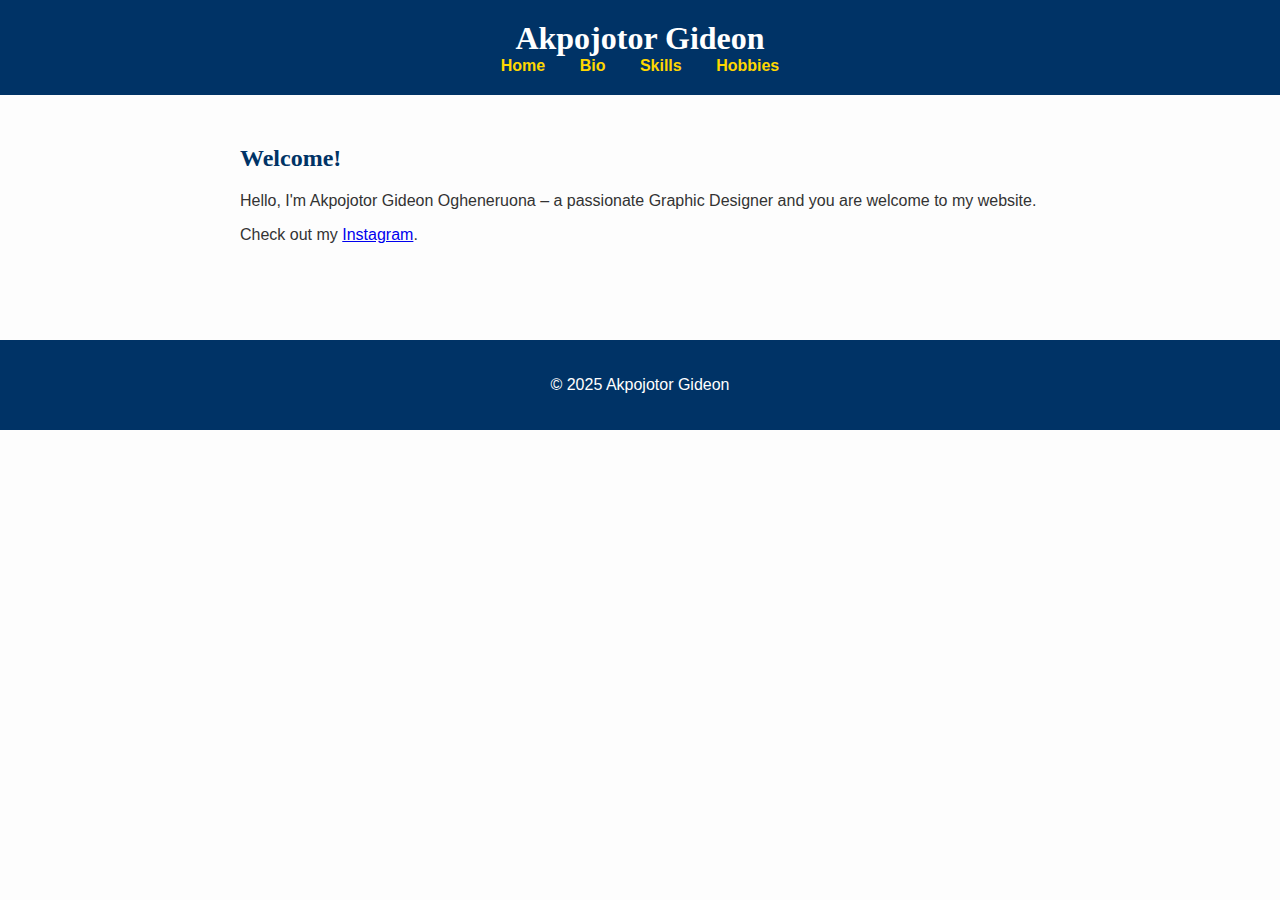
<file: index.html>
<!DOCTYPE html>
<html lang="en">
<head>
  <meta charset="UTF-8">
  <meta name="viewport" content="width=device-width, initial-scale=1.0">
  <title>Akpojotor Gideon Ogheneruona - Home</title>
  <link rel="stylesheet" href="styles.css">
</head>
<body>
  <header>
    <h1>Akpojotor Gideon</h1>
    <nav>
      <a href="index.html">Home</a>
      <a href="bio.html">Bio</a>
      <a href="skills.html">Skills</a>
      <a href="hobbies.html">Hobbies</a>
    </nav>
  </header>

  <main>
    <section>
      <h2>Welcome!</h2>
      <p>Hello, I'm Akpojotor Gideon Ogheneruona – a passionate Graphic Designer and you are welcome to my website.</p>
      <p>Check out my <a href="https://instagram.com/Gidi__frosh" target="_blank">Instagram</a>.</p>
    </section>
  </main>

  <footer>
    <p>&copy; 2025 Akpojotor Gideon</p>
  </footer>
</body>
</html>
</file>
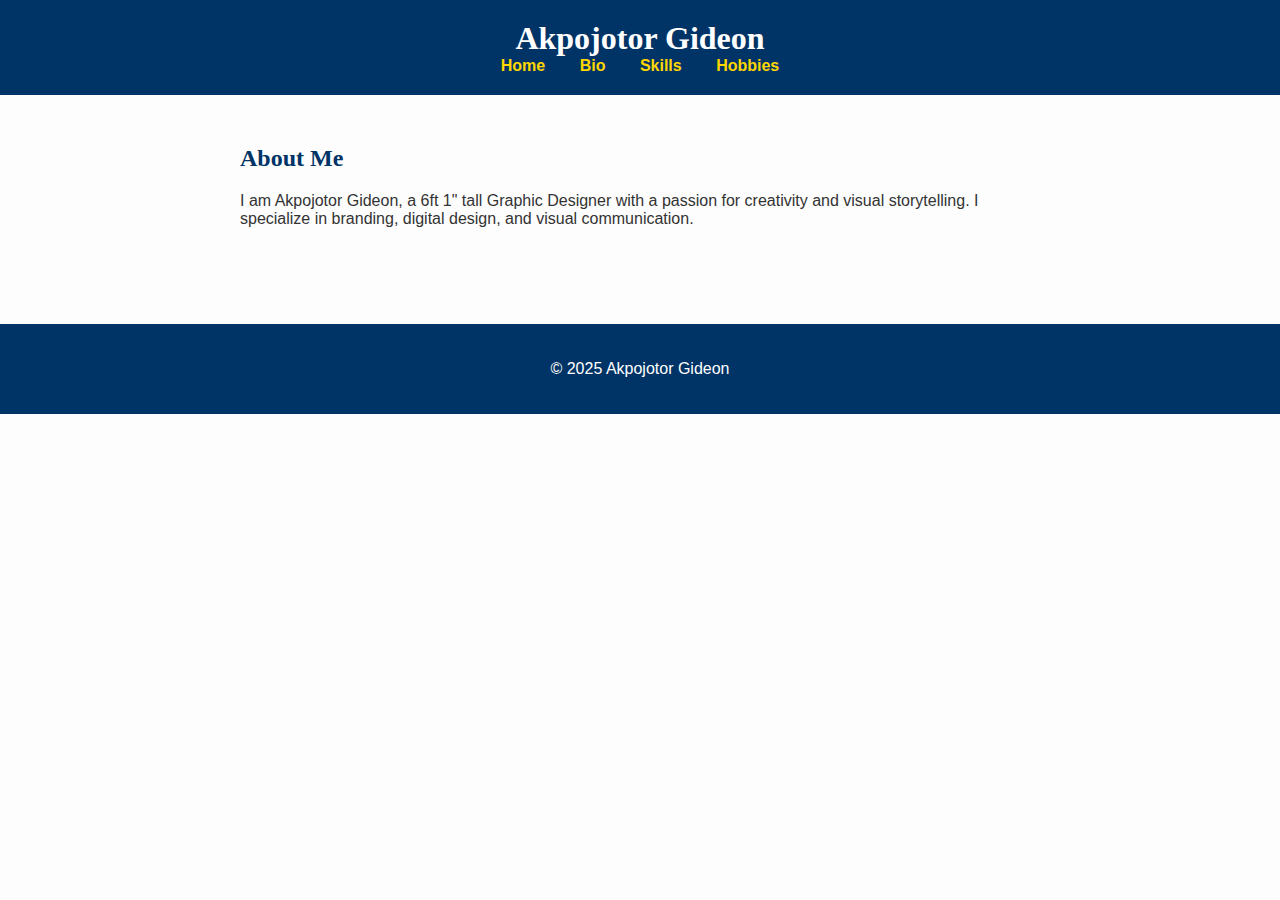
<file: bio.html>
<!DOCTYPE html>
<html lang="en">
<head>
  <meta charset="UTF-8">
  <meta name="viewport" content="width=device-width, initial-scale=1.0">
  <title>Bio - Akpojotor Gideon</title>
  <link rel="stylesheet" href="styles.css">
</head>
<body>
  <header>
    <h1>Akpojotor Gideon</h1>
    <nav>
      <a href="index.html">Home</a>
      <a href="bio.html">Bio</a>
      <a href="skills.html">Skills</a>
      <a href="hobbies.html">Hobbies</a>
    </nav>
  </header>

  <main>
    <section>
      <h2>About Me</h2>
      <p>I am Akpojotor Gideon, a 6ft 1" tall Graphic Designer with a passion for creativity and visual storytelling. I specialize in branding, digital design, and visual communication.</p>
    </section>
  </main>

  <footer>
    <p>&copy; 2025 Akpojotor Gideon</p>
  </footer>
</body>
</html>
</file>
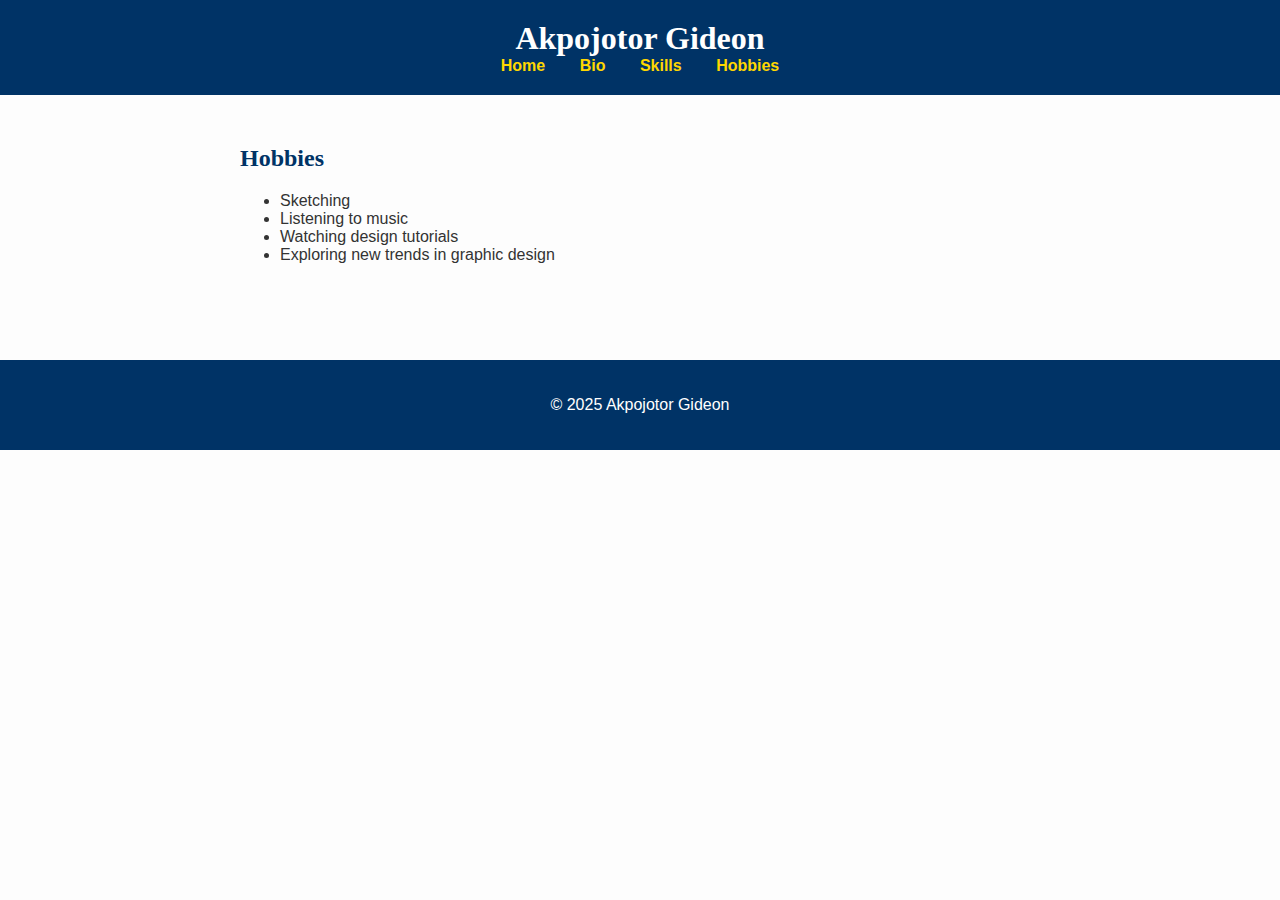
<file: hobbies.html>
<!DOCTYPE html>
<html lang="en">
<head>
  <meta charset="UTF-8">
  <meta name="viewport" content="width=device-width, initial-scale=1.0">
  <title>Hobbies - Akpojotor Gideon</title>
  <link rel="stylesheet" href="styles.css">
</head>
<body>
  <header>
    <h1>Akpojotor Gideon</h1>
    <nav>
      <a href="index.html">Home</a>
      <a href="bio.html">Bio</a>
      <a href="skills.html">Skills</a>
      <a href="hobbies.html">Hobbies</a>
    </nav>
  </header>

  <main>
    <section>
      <h2>Hobbies</h2>
      <ul>
        <li>Sketching</li>
        <li>Listening to music</li>
        <li>Watching design tutorials</li>
        <li>Exploring new trends in graphic design</li>
      </ul>
    </section>
  </main>

  <footer>
    <p>&copy; 2025 Akpojotor Gideon</p>
  </footer>
</body>
</html>
</file>
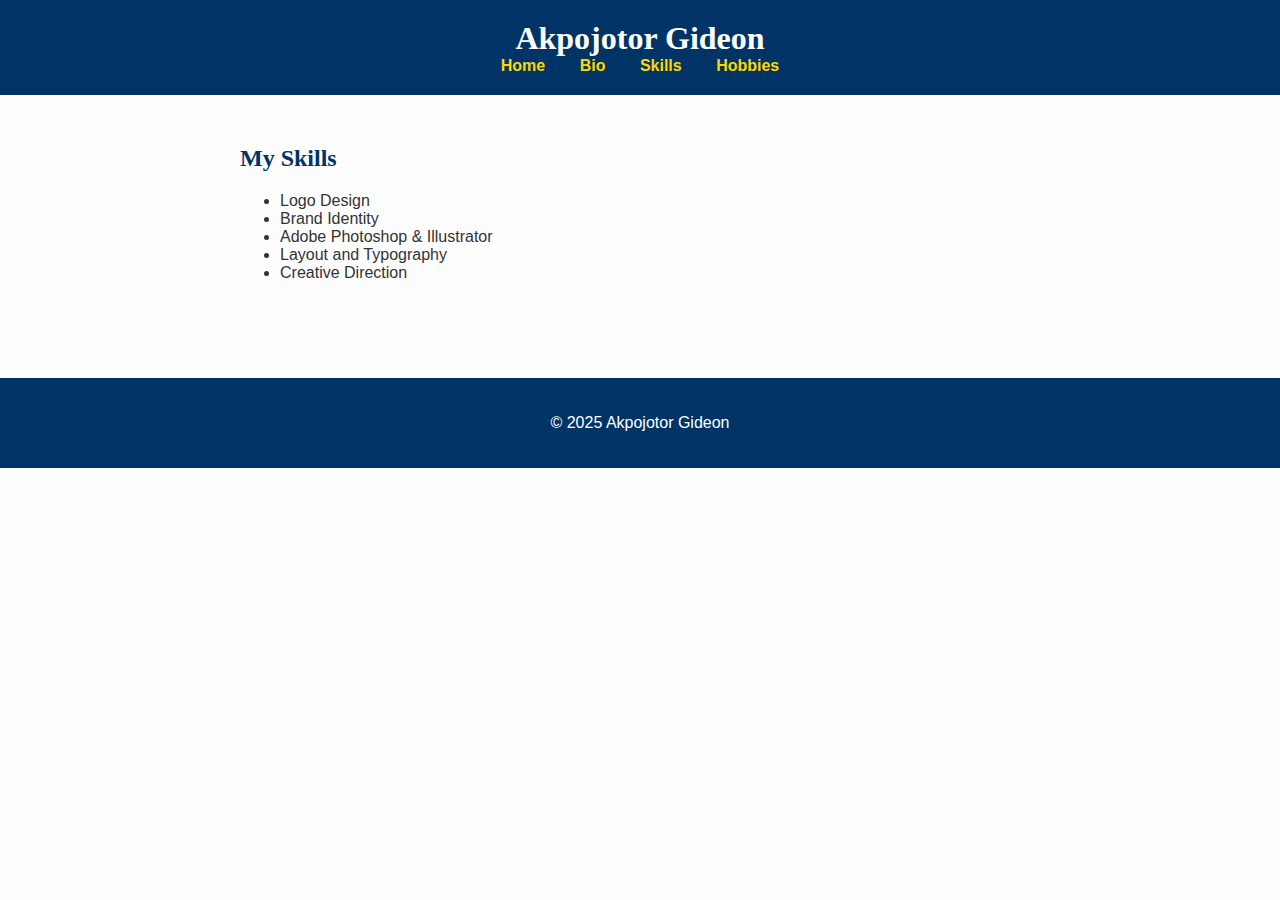
<file: skills.html>
<!DOCTYPE html>
<html lang="en">
<head>
  <meta charset="UTF-8">
  <meta name="viewport" content="width=device-width, initial-scale=1.0">
  <title>Skills - Akpojotor Gideon</title>
  <link rel="stylesheet" href="styles.css">
</head>
<body>
  <header>
    <h1>Akpojotor Gideon</h1>
    <nav>
      <a href="index.html">Home</a>
      <a href="bio.html">Bio</a>
      <a href="skills.html">Skills</a>
      <a href="hobbies.html">Hobbies</a>
    </nav>
  </header>

  <main>
    <section>
      <h2>My Skills</h2>
      <ul>
        <li>Logo Design</li>
        <li>Brand Identity</li>
        <li>Adobe Photoshop & Illustrator</li>
        <li>Layout and Typography</li>
        <li>Creative Direction</li>
      </ul>
    </section>
  </main>

  <footer>
    <p>&copy; 2025 Akpojotor Gideon</p>
  </footer>
</body>
</html>
</file>
<file: styles.css>
body {
  font-family: Calibri, sans-serif;
  margin: 0;
  background-color: #fdfdfd;
  color: #333;
}

header, footer {
  background-color: #003366;
  color: white;
  text-align: center;
  padding: 20px 0;
}

header h1 {
  font-family: 'Times New Roman', serif;
  margin: 0;
}

nav a {
  color: #FFD700;
  margin: 0 15px;
  text-decoration: none;
  font-weight: bold;
}

nav a:hover {
  text-decoration: underline;
}

main {
  padding: 30px;
  max-width: 800px;
  margin: auto;
}

section h2 {
  font-family: 'Times New Roman', serif;
  color: #003366;
}

footer {
  margin-top: 50px;
}
</file>
